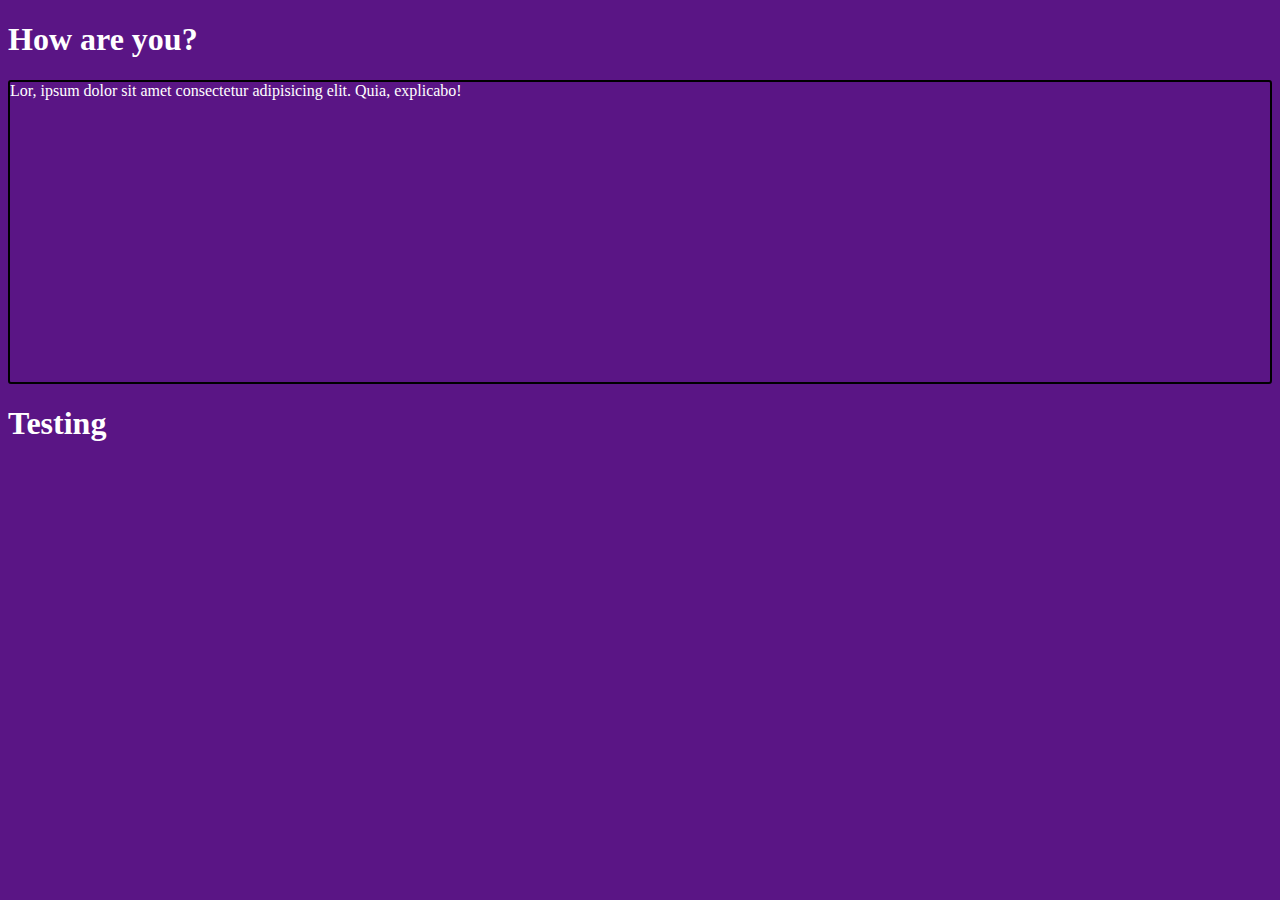
<file: index.html>
<!DOCTYPE html>
<html lang="en">
<head>
    <meta charset="UTF-8">
    <meta name="viewport" content="width=device-width, initial-scale=1.0">
    <title>Inline CSS</title>
    <link rel="stylesheet" href="style.css">
</head>
<body style="background-color: #5a1585 ;">
    <h1>How are you?</h1>

    <div>Lor, ipsum dolor sit amet consectetur adipisicing elit. Quia, explicabo!</div>

    <h1>Testing</h1>
</body> 
</html>
</file>
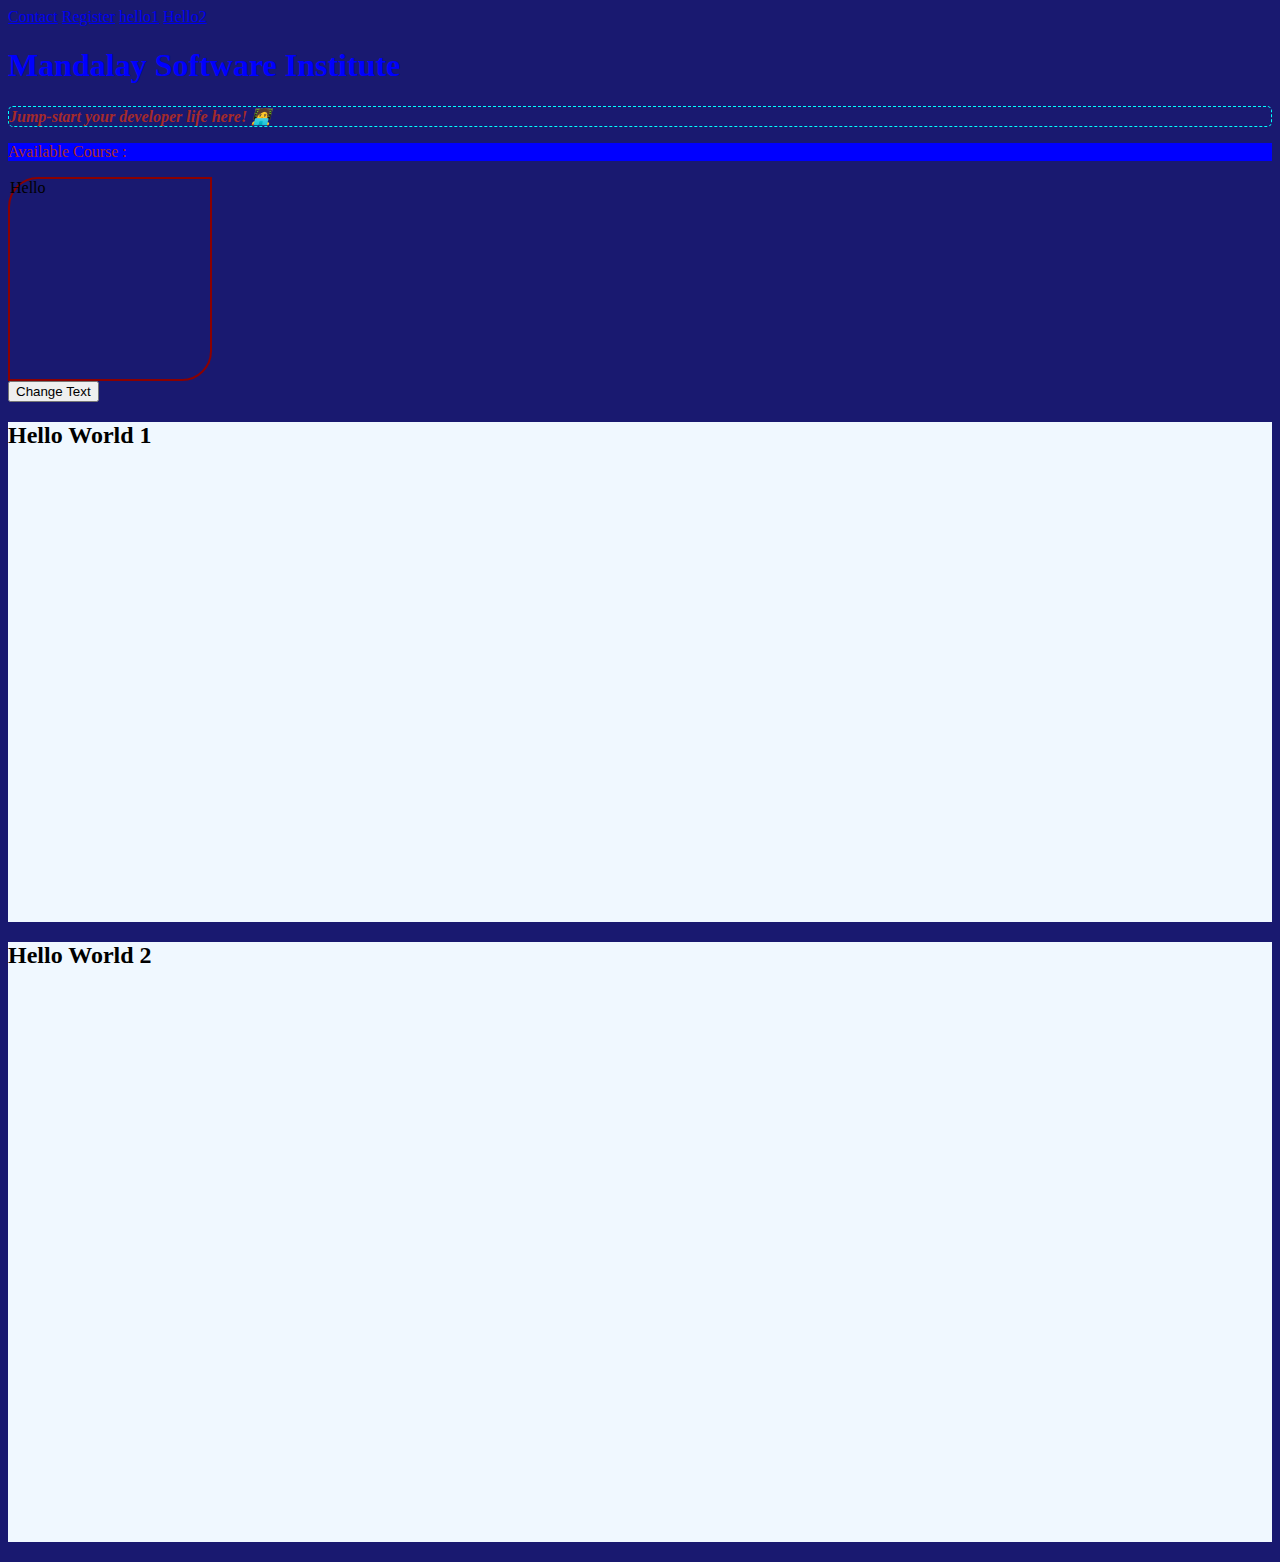
<file: html/index.html>
<!DOCTYPE html>
<html lang="en">
  <head>
    <meta charset="UTF-8" />
    <meta name="viewport" content="width=device-width, initial-scale=1.0" />
    <title>External CSS</title>
    <link rel="stylesheet" href="../css/style.css" />
    <style>
      h1 {
        color: blue;
      }
    </style>
    
  </head>
  <body>
    <a href="contact.html">Contact</a>
    <a href="register.html">Register</a>
    <a href="#hello1">hello1</a>
    <a href="#hello2">Hello2</a>
    <h1>Mandalay Software Institute</h1>
    <p class="tagline borderbox">
      <i><strong>Jump-start your developer life here! 🧑‍💻</strong></i>
    </p>
    <p class="courses tagline">Available Course : </p>

    <div class="box" onclick="displayResult()">
        Hello
    </div>

    <button onclick="displayResult()">Change Text</button>

    <h2 id="hello1">Hello World 1</h2>
    <h2 id="hello2">Hello World 2</h2>
    <script>
        function displayResult(){
            document.getElementById("hello1").innerHTML = "Have a nice day!";
        }
    </script>
  </body>
</html>
</file>
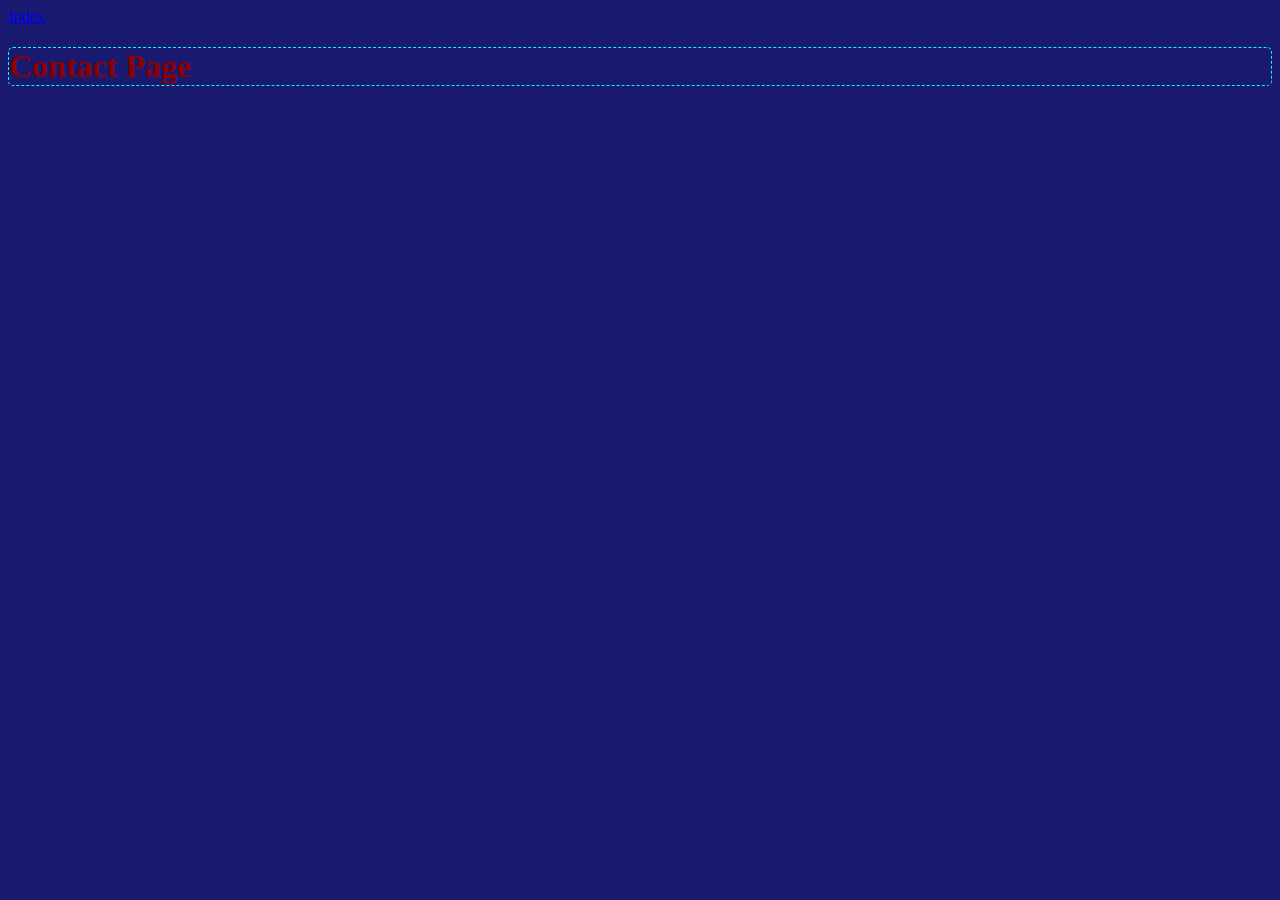
<file: html/contact.html>
<!DOCTYPE html>
<html lang="en">
<head>
    <meta charset="UTF-8">
    <meta name="viewport" content="width=device-width, initial-scale=1.0">
    <link rel="stylesheet" href="../css/style.css">
    <title>Contact</title>
    
</head>
<body>
    <a href="index.html#hello1">Index</a>
    <h1 class="borderbox">Contact Page</h1>
</body>
</html>
</file>
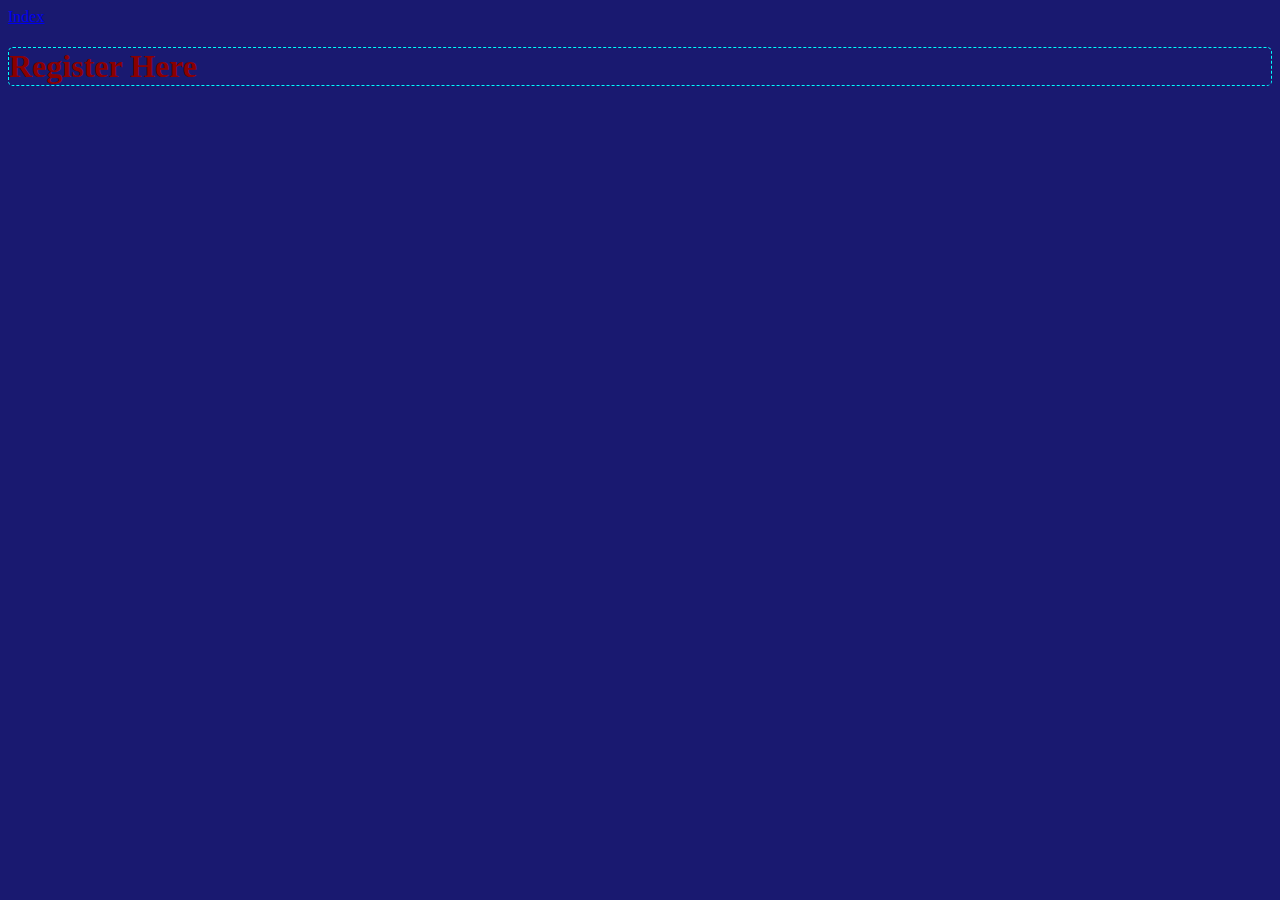
<file: html/register.html>
<!DOCTYPE html>
<html lang="en">
<head>
    <meta charset="UTF-8">
    <meta name="viewport" content="width=device-width, initial-scale=1.0">
    <title>Register</title>
    <link rel="stylesheet" href="../css/style.css">
</head>
<body>
    <a href="index.html">Index</a>
    <h1 class="borderbox">Register Here</h1>


</body>
</html>
</file>
<file: style.css>
h1{
    color: white;
}
div{
    color: white;
    border: 2px solid black;
    height: 300px;
    border-radius: 3px;
}
</file>
<file: css/style.css>
body {
  background-color: midnightblue;
}
h1 {
  color: darkred;
}
.tagline {
  color: brown;
}
.courses {
  background-color: blue;
}
.borderbox {
  border: 1px dashed cyan;
  border-radius: 5px;
}
.box {
  width: 200px;
  height: 200px;
  border: 2px solid darkred;
  border-radius: 30px 0 30px 0;
}
#hello1{
    background-color: aliceblue;
    height: 500px;
}
#hello2{
    background-color: aliceblue;
    height: 600px;
}
</file>
